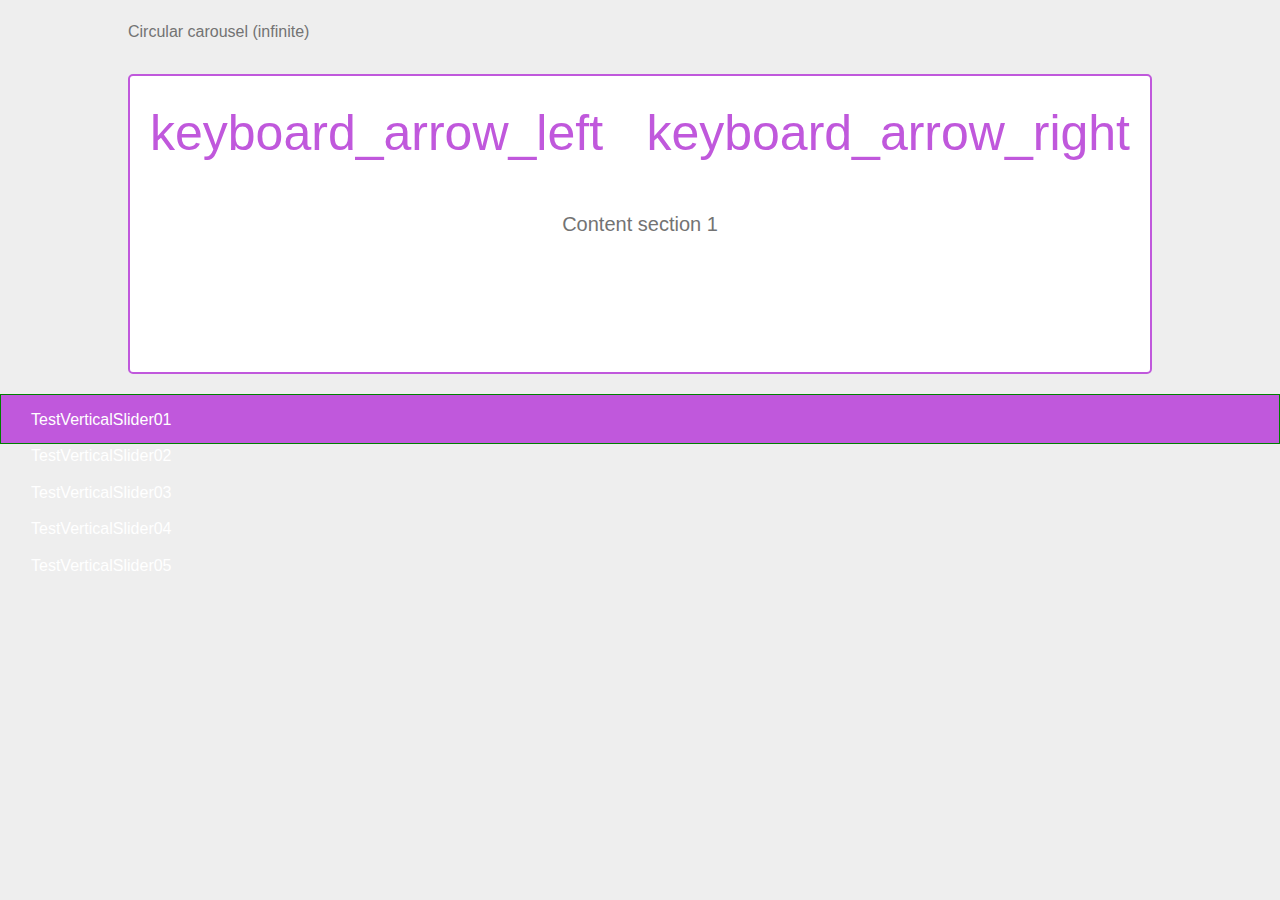
<file: makeScroll.html>
<!DOCTYPE html>
<html>

<head>
  <title>ScrollTEST</title>
  <meta charset="UTF-8">
  <meta http-equiv="X-UA-Compatible" content="IE=edge">
  <meta name="viewport"
    content="width=device-width, initial-scale=1.0, maximum-scale=1.0, minimum-scale=1.0, user-scalable=no, target-densitydpi=medium-dpi">

  <link rel="stylesheet" type="text/css" href="/css/reset.css">
  
  <link href="//maxcdn.bootstrapcdn.com/font-awesome/4.1.0/css/font-awesome.min.css" rel="stylesheet">
  <link rel="preconnect" href="https://fonts.gstatic.com">
  <link href="https://fonts.googleapis.com/css2?family=Noto+Sans+KR:wght@100;300;400;500;700;900&display=swap"
    rel="stylesheet">
  <style>
    
  @media screen and (max-width: 1080px) { 
    body { background-color: lightgreen; } 
  }
  body {
  background: #eee;
}
.h5 {
  margin-bottom: 30px;
}
.container {
  width: 80%;
  margin: 20px auto;
}
.carousel {
  background: #fff;
  border: 2px solid #c058dc;
  border-radius: 5px;
  width: 100%;
  height: 300px;
  display: flex;
  justify-content: flex-start;
  overflow: hidden;

  position: relative;
}
.slider {
  display: flex;
  height: 100%;
  width: 500%;
  flex-shrink: 0;
  transition: all 0.5s;

}
section {
  flex-basis: 20%;
  flex-shrink: 0;
  display: flex;
  justify-content: center;
  align-items: center;
  font-size: 20px;
}
.controls button.next {
  position: absolute;
  right: 20px;
  top: 20px;
  background: none;
  border: none;
  cursor: pointer;
  outline: none;
  color: #c058dc;
}
.controls button.prev {
  position: absolute;
  left: 20px;
  top: 20px;
  background: none;
  border: none;
  cursor: pointer;
  outline: none;
  color: #c058dc;
}
.controls button i {
  font-size: 50px;
}




/*   -------My SLider CSS -------*/

.containerTest{
  width: 100%;
  height: 50px;
  background-color: #c058dc;
}

.carouselTest{
  height: 50px;
  padding-left: 30px;
  border: 1px solid green;
  /* overflow-y: hidden; */
  position: relative;
}
.slideTest{
  position: relative;
  /* top : 12px; */
  height: 500%;
  transition: all 1s;
  /* transform: (translateY(calc(-20% + 15px))); */
}
.slideTest li{
  margin-top: 12.5px;
  color: #fff;
}
  </style>
</head>

<body>
  <div class="container">
    <div class="h5">Circular carousel (infinite)</div>
    <div class="carousel">
      <div class="slider">
        <section>Content section 1</section>
        <section>Content section 2</section>
        <section>Content section 3</section>
        <section>Content section 4</section>
        <section>Content section 5</section>
      </div>
      <div class="controls">
        <button class="next"><i class="material-icons">keyboard_arrow_right </i></button>
        <button class="prev"><i class="material-icons"> keyboard_arrow_left</i></button>
      </div>
    </div>
  </div>

  <div class="containerTest">
    <div class="carouselTest">
      <div class="slideTest">
        <li>TestVerticalSlider01</li>
        <li>TestVerticalSlider02</li>
        <li>TestVerticalSlider03</li>
        <li>TestVerticalSlider04</li>
        <li>TestVerticalSlider05</li>
      </div>
    </div>
  </div>
  
  <script type="text/javascript" src="js/testSlider.js"></script>
</body>
</html>
</file>
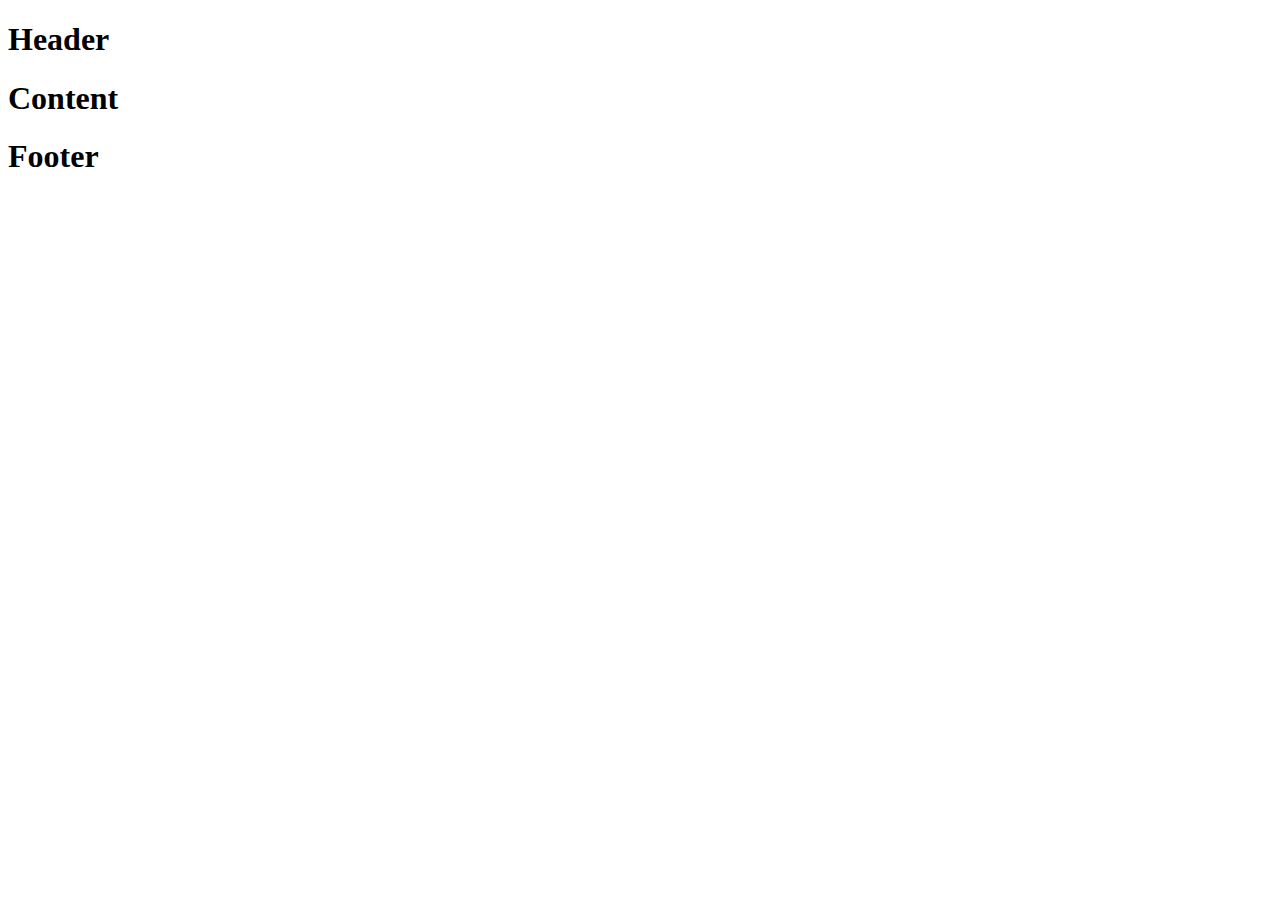
<file: parallax.html>
<!DOCTYPE html>
<html>

<head>
  <title>Greeting</title>
  <meta charset="UTF-8">
  <meta http-equiv="X-UA-Compatible" content="IE=edge">
</head>
<body>

<div id="scroll-animate">
  <div id="scroll-animate-main">
    <div class="wrapper-parallax">
      <header>
        <h1>Header</h1>
      </header>

      <section class="content">
        <h1>Content</h1>
      </section>

      <footer>
        <h1>Footer</h1>
      </footer>
    </div>
  </div>
</div>

</body>
</file>
